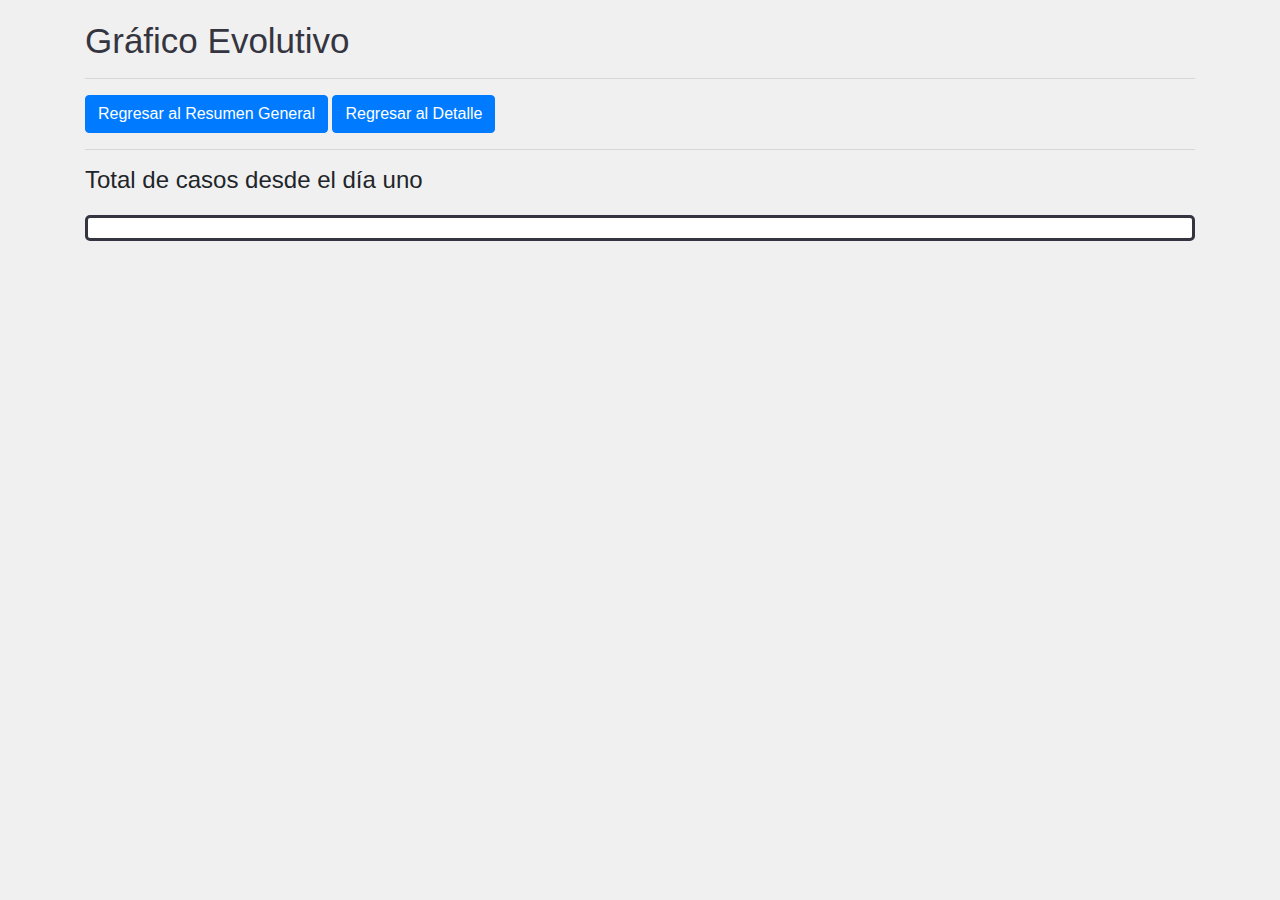
<file: src/main/resources/templates/grafico/graficoEvolutivo.html>
<html lang="en" xmlns:th="http://www.thymeleaf.org">

<head>
    <title>TODO supply a title</title>
    <meta charset="UTF-8">
    <link rel="shortcut icon" href="#"/>
    <meta name="viewport" content="width=device-width, initial-scale=1.0">
    <link rel="stylesheet" href="https://maxcdn.bootstrapcdn.com/bootstrap/4.0.0/css/bootstrap.min.css">
    <link rel="stylesheet" href="./graficoEvolutivo.css">
    <script src="https://code.jquery.com/jquery-3.3.1.min.js"></script>
    <script src="https://d3js.org/d3.v4.min.js"></script>
    <script>
        $(document).ready(function () {

            const urlParams=new URLSearchParams(window.location.search);
            var url =urlParams.get('url');




            // set the dimensions and margins of the graph
            var margin = {top: 20, right: 20, bottom: 30, left: 100},
                width = 900 - margin.left - margin.right,
                height = 480 - margin.top - margin.bottom;

            // parse the date / time
            //TODO Revisar este Formato
            var parseTime = d3.timeParse("%d-%m-%y");
            // var parseTime = d3.timeParse("%d-%b-%y");

            // set the ranges
            var x = d3.scaleTime().range([0, width]);
            var y = d3.scaleLinear().range([height, 0]);

            // define the line
            var valueline = d3.line()
                .x(function (d) {
                    return x(d.date);
                })
                .y(function (d) {
                    return y(d.cases);
                });

            // append the svg obgect to the body of the page
            // appends a 'group' element to 'svg'
            // moves the 'group' element to the top left margin
            var svg = d3.select("#div-grafico").append("svg")
                .attr("width", width + margin.left + margin.right)
                .attr("height", height + margin.top + margin.bottom)
                .append("g")
                .attr("transform",
                    "translate(" + margin.left + "," + margin.top + ")");

            // Get the data
            d3.json(url, function (error, data) {
                if (error) throw error;

                // format the data
                //TODO Revisar este Formato, obtencion de elementos desde la web service
                data.forEach(function (d) {
                    d.date = parseTime(formatDate(d.Date));
                    d.cases = d.Cases;
                });

                // Scale the range of the data
                x.domain(d3.extent(data, function (d) {
                    return d.date;
                }));
                y.domain([0, d3.max(data, function (d) {
                    return d.cases;
                })]);

                // Add the valueline path.
                svg.append("path")
                    .data([data])
                    .attr("class", "line")
                    .attr("d", valueline);

                // Add the X Axis
                svg.append("g")
                    .attr("transform", "translate(0," + height + ")")
                    .call(d3.axisBottom(x));

                // Add the Y Axis
                svg.append("g")
                    .call(d3.axisLeft(y));
            });
        });

        function formatDate(date) {
            var d = new Date(date),
                month = '' + (d.getMonth() + 1),
                day = '' + d.getDate(),
                year = d.getFullYear();
            var formato = day + "-" + month + "-" + year;
            return formato;
        }
    </script>
</head>

<body>
<!-- <div class="div-body"> -->
<div class="container mx-auto" style="width: 1200px; margin-top: 20px;">
    <div class=" div-titulo">
        <h2 class="h2-titulo" id="titulo">Gráfico Evolutivo</h2>
        <div class="div-bandera" id="bandera-div"></div>
    </div>
    <hr/>
    <a class="btn btn-primary" role="button" href="./index.html">Regresar al Resumen General</a>
    <a id="redirect-detalle" class="btn btn-primary" href="./detallePais/detallePais.html" role="button">Regresar al
        Detalle</a>
    <hr/>
    <h4>Total de casos desde el día uno</h4>
    <div class="div-grafico" id="div-grafico">

    </div>
</body>

</html>
</file>
<file: src/main/resources/templates/grafico/graficoEvolutivo.css>
body {
    background-color: #f0f0f0;
}

.div-body {
    margin: 10px 0px 0px 10px;
}

.h2-titulo {
    display: inline-block;
    margin: 0px 20px 0px 0px !important;
    vertical-align: middle;
    color: #353541;
    font-size: 35px;
}

.div-bandera {
    display: inline-block;
}

.line {
    fill: none;
    stroke: steelblue;
    stroke-width: 2px;
}

.div-grafico {
    border: solid #353541;
    padding: 10px;
    margin: 20px 0px;
    border-radius: 5px;
    background-color: white;
}
</file>
